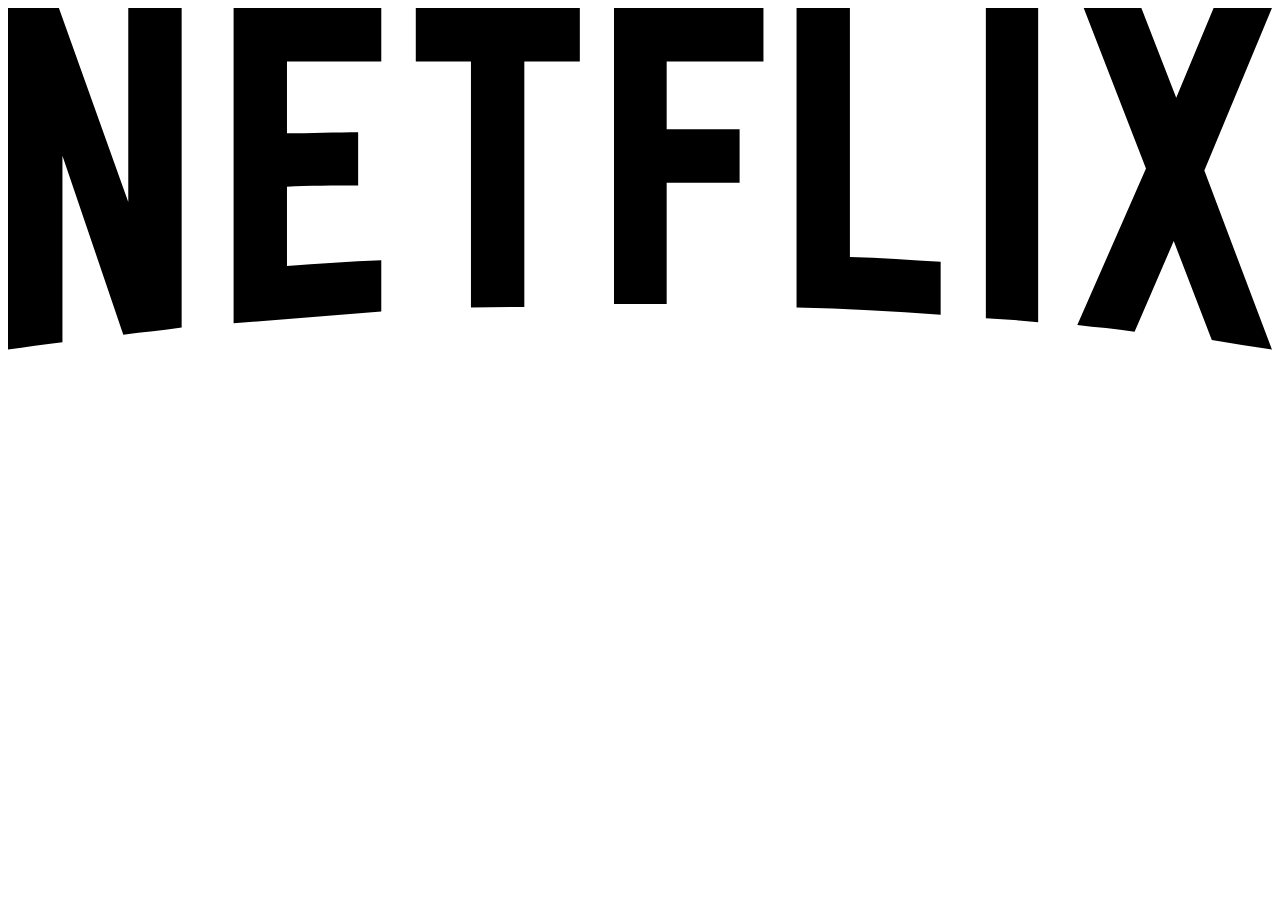
<file: index.html>
<!DOCTYPE html>
<html lang="en">
<head>
    <meta charset="UTF-8">
    <meta name="viewport" content="width=device-width, initial-scale=1.0">
    <title>Document</title>
</head>
<body>
    <svg viewBox="0 0 111 30" version="1.1" xmlns="http://www.w3.org/2000/svg" xmlns:xlink="http://www.w3.org/1999/xlink" aria-hidden="true" role="img" class="default-ltr-cache-1d568uk ev1dnif2"><g><path d="M105.06233,14.2806261 L110.999156,30 C109.249227,29.7497422 107.500234,29.4366857 105.718437,29.1554972 L102.374168,20.4686475 L98.9371075,28.4375293 C97.2499766,28.1563408 95.5928391,28.061674 93.9057081,27.8432843 L99.9372012,14.0931671 L94.4680851,-5.68434189e-14 L99.5313525,-5.68434189e-14 L102.593495,7.87421502 L105.874965,-5.68434189e-14 L110.999156,-5.68434189e-14 L105.06233,14.2806261 Z M90.4686475,-5.68434189e-14 L85.8749649,-5.68434189e-14 L85.8749649,27.2499766 C87.3746368,27.3437061 88.9371075,27.4055675 90.4686475,27.5930265 L90.4686475,-5.68434189e-14 Z M81.9055207,26.93692 C77.7186241,26.6557316 73.5307901,26.4064111 69.250164,26.3117443 L69.250164,-5.68434189e-14 L73.9366389,-5.68434189e-14 L73.9366389,21.8745899 C76.6248008,21.9373887 79.3120255,22.1557784 81.9055207,22.2804387 L81.9055207,26.93692 Z M64.2496954,10.6561065 L64.2496954,15.3435186 L57.8442216,15.3435186 L57.8442216,25.9996251 L53.2186709,25.9996251 L53.2186709,-5.68434189e-14 L66.3436123,-5.68434189e-14 L66.3436123,4.68741213 L57.8442216,4.68741213 L57.8442216,10.6561065 L64.2496954,10.6561065 Z M45.3435186,4.68741213 L45.3435186,26.2498828 C43.7810479,26.2498828 42.1876465,26.2498828 40.6561065,26.3117443 L40.6561065,4.68741213 L35.8121661,4.68741213 L35.8121661,-5.68434189e-14 L50.2183897,-5.68434189e-14 L50.2183897,4.68741213 L45.3435186,4.68741213 Z M30.749836,15.5928391 C28.687787,15.5928391 26.2498828,15.5928391 24.4999531,15.6875059 L24.4999531,22.6562939 C27.2499766,22.4678976 30,22.2495079 32.7809542,22.1557784 L32.7809542,26.6557316 L19.812541,27.6876933 L19.812541,-5.68434189e-14 L32.7809542,-5.68434189e-14 L32.7809542,4.68741213 L24.4999531,4.68741213 L24.4999531,10.9991564 C26.3126816,10.9991564 29.0936358,10.9054269 30.749836,10.9054269 L30.749836,15.5928391 Z M4.78114163,12.9684132 L4.78114163,29.3429562 C3.09401069,29.5313525 1.59340144,29.7497422 0,30 L0,-5.68434189e-14 L4.4690224,-5.68434189e-14 L10.562377,17.0315868 L10.562377,-5.68434189e-14 L15.2497891,-5.68434189e-14 L15.2497891,28.061674 C13.5935889,28.3437998 11.906458,28.4375293 10.1246602,28.6868498 L4.78114163,12.9684132 Z"></path></g></svg>
</body>
</html>
</file>
